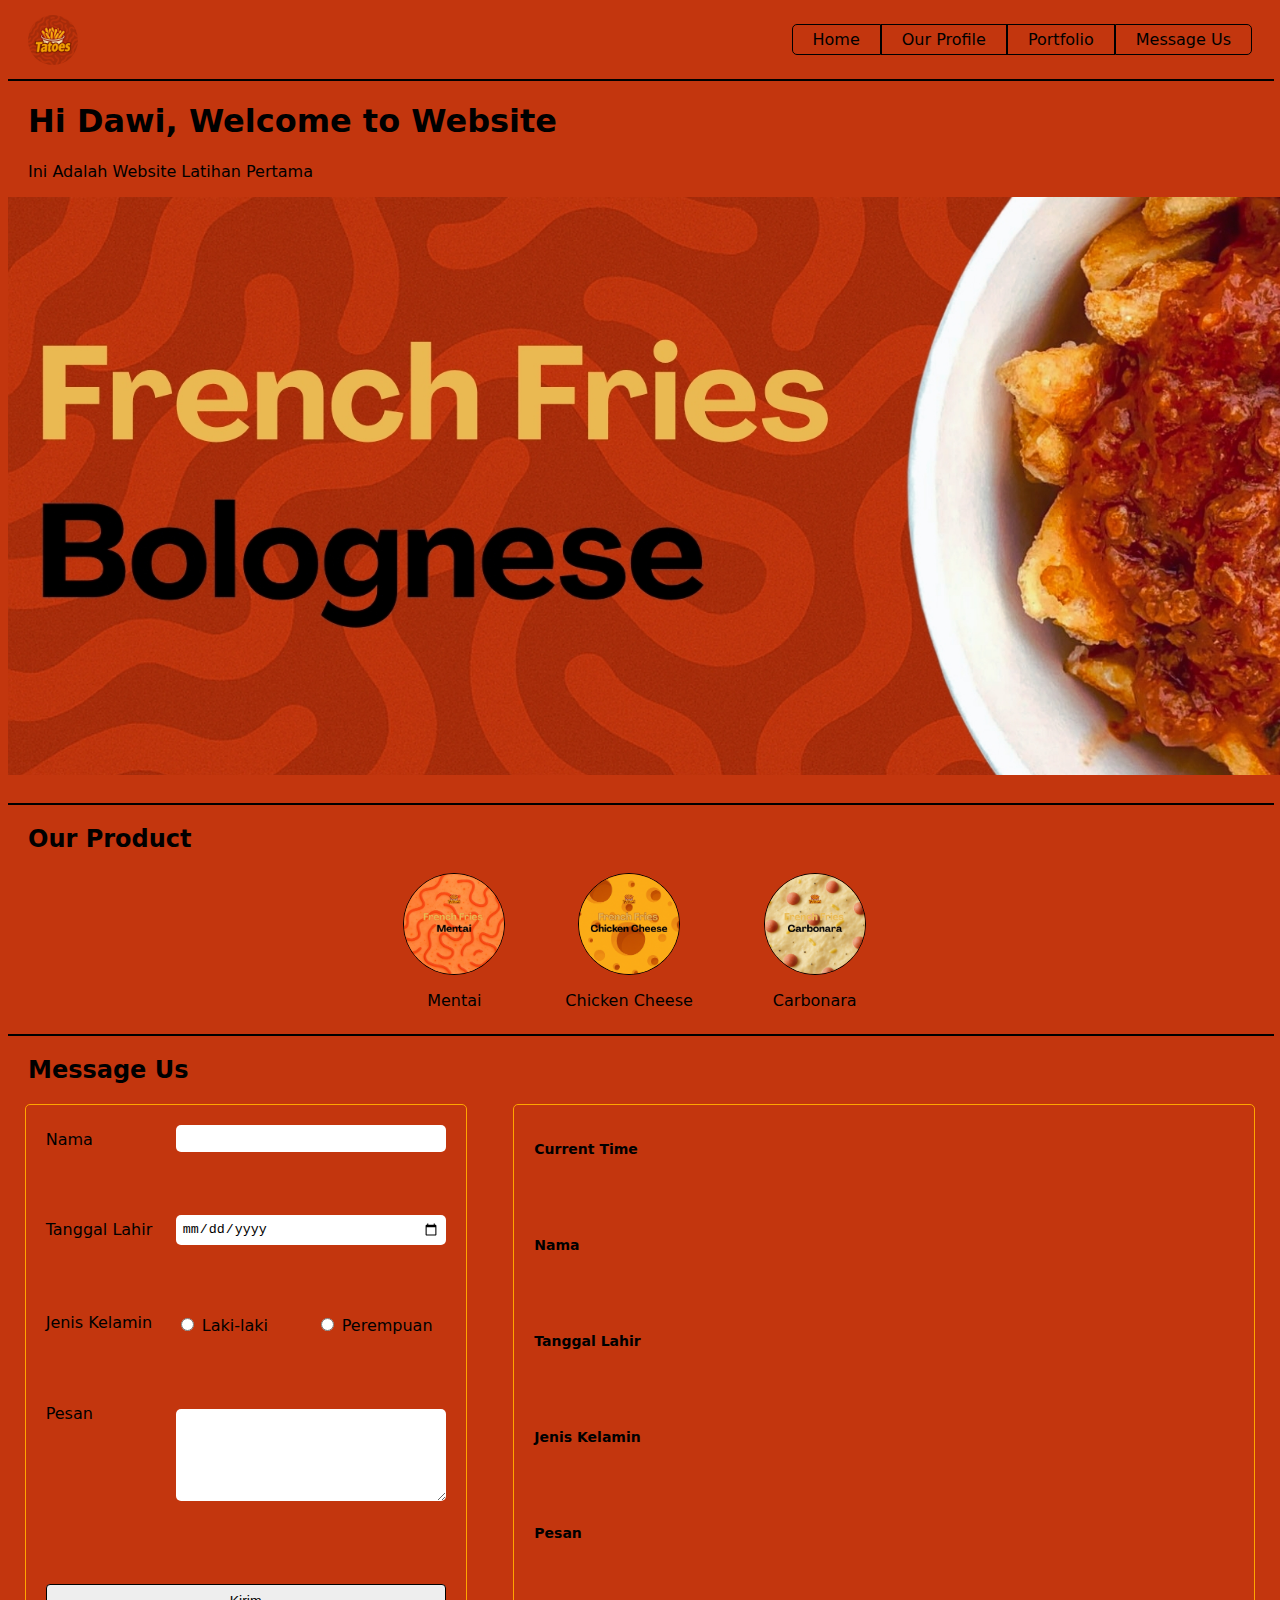
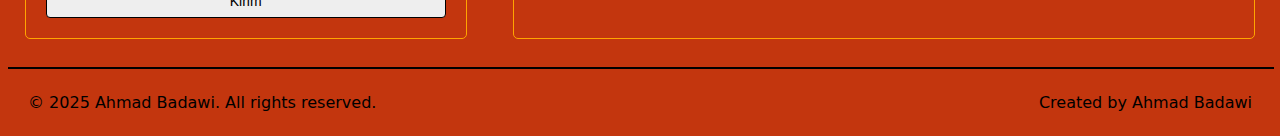
<file: index.html>
<!DOCTYPE html>
<html lang="en">

<head>
    <meta charset="UTF-8">
    <meta name="viewport" content="width=device-width, initial-scale=1.0">
    <title>My Website</title>
    <link rel="stylesheet" href="css/style.css">
    <meta name="viewport" content="width=device-width, initial-scale=1.0">

</head>

<body>
    <header class="main-header">
        <div>
            <img class="logo" src="img/TATOES LOGO.jpg" alt="">
        </div>
        <nav class="navbar">
            <ul>
                <li class="home"><a href="#home">Home</a></li>
                <li><a href="profile.html">Our Profile</a></li>
                <li><a href="#portfolio">Portfolio</a></li>
                <li class="contact"><a href="#contact">Message Us</a></li>
            </ul>
        </nav>
    </header>

    <hr>

    <main>
        <section class="home">
            <h1>Hi Dawi, Welcome to Website</h1>
            <p>Ini Adalah Website Latihan Pertama</p>
            <div>
                <img class="bolognese" src="img/9.jpg" alt="">
            </div>
        </section>

        <hr>

        <section class="product">
            <h2>Our Product</h2>
            <div class="list">
                <div class="product">
                    <div class="circle">
                        <img src="img/10.jpg" alt="Product Image">
                    </div>
                    <p>Mentai</p>
                </div>
                <div class="product">
                    <div class="circle">
                        <img src="img/11.jpg" alt="Product Image">
                    </div>
                    <p>Chicken Cheese</p>
                </div>
                <div class="product">
                    <div class="circle">
                        <img src="img/12.jpg" alt="Product Image">
                    </div>
                    <p>Carbonara</p>
                </div>
            </div>
        </section>

        <hr>

        <section class="contact">
            <h2>Message Us</h2>
            <div class="container">
                <div class="form-box">
                    <form id="myForm">
                        <div class="form-group">
                            <label for="nama">Nama</label>
                            <input type="text" id="nama" name="nama">
                        </div>
                        <div class="form-group">
                            <input type="text" class="error-input" id="error-nama" readonly>
                        </div>

                        <div class="form-group">
                            <label for="tanggal">Tanggal Lahir</label>
                            <input type="date" id="tanggal" name="tanggal">
                        </div>
                        <div class="form-group">
                            <input type="text" id="error-tanggal" class="error-input" readonly>
                        </div>

                        <div class="form-group">
                            <label>Jenis Kelamin</label>
                            <div class="radio-box">
                                <label><input type="radio" name="gender" value="Laki-laki"> Laki-laki</label>
                                <label><input type="radio" name="gender" value="Perempuan"> Perempuan</label>
                            </div>
                        </div>
                        <div class="form-group">
                            <input type="text" id="error-gender" class="error-input" readonly>
                        </div>

                        <div class="form-group">
                            <label for="pesan">Pesan</label>
                            <textarea id="pesan" name="pesan"></textarea>
                        </div>
                        <div class="form-group">
                            <input type="text" id="error-pesan" class="error-input" readonly>
                        </div>


                        <div class="form-submit">
                            <button type="submit">Kirim</button>
                        </div>
                    </form>
                </div>

                <div class="output-box">
                    <div class="output-row">
                        <label for="output-nama">Current Time</label>
                        <div id="output-time"></div>
                    </div>
                    <div class="output-row">
                        <label for="output-nama">Nama</label>
                        <div id="output-nama"></div>
                    </div>
                    <div class="output-row">
                        <label for="output-tanggal">Tanggal Lahir</label>
                        <div id="output-tanggal"></div>
                    </div>
                    <div class="output-row">
                        <label for="output-gender">Jenis Kelamin</label>
                        <div id="output-gender"></div>
                    </div>
                    <div class="output-row">
                        <label for="output-pesan">Pesan</label>
                        <div id="output-pesan"></div>
                    </div>
                </div>

            </div>
        </section>
    </main>

    <hr>

    <footer class="main-footer">
        <p>&copy; 2025 Ahmad Badawi. All rights reserved.</p>
        <p>Created by Ahmad Badawi</p>
    </footer>


    <script src="js/script.js"></script>
</body>

</html>
</file>
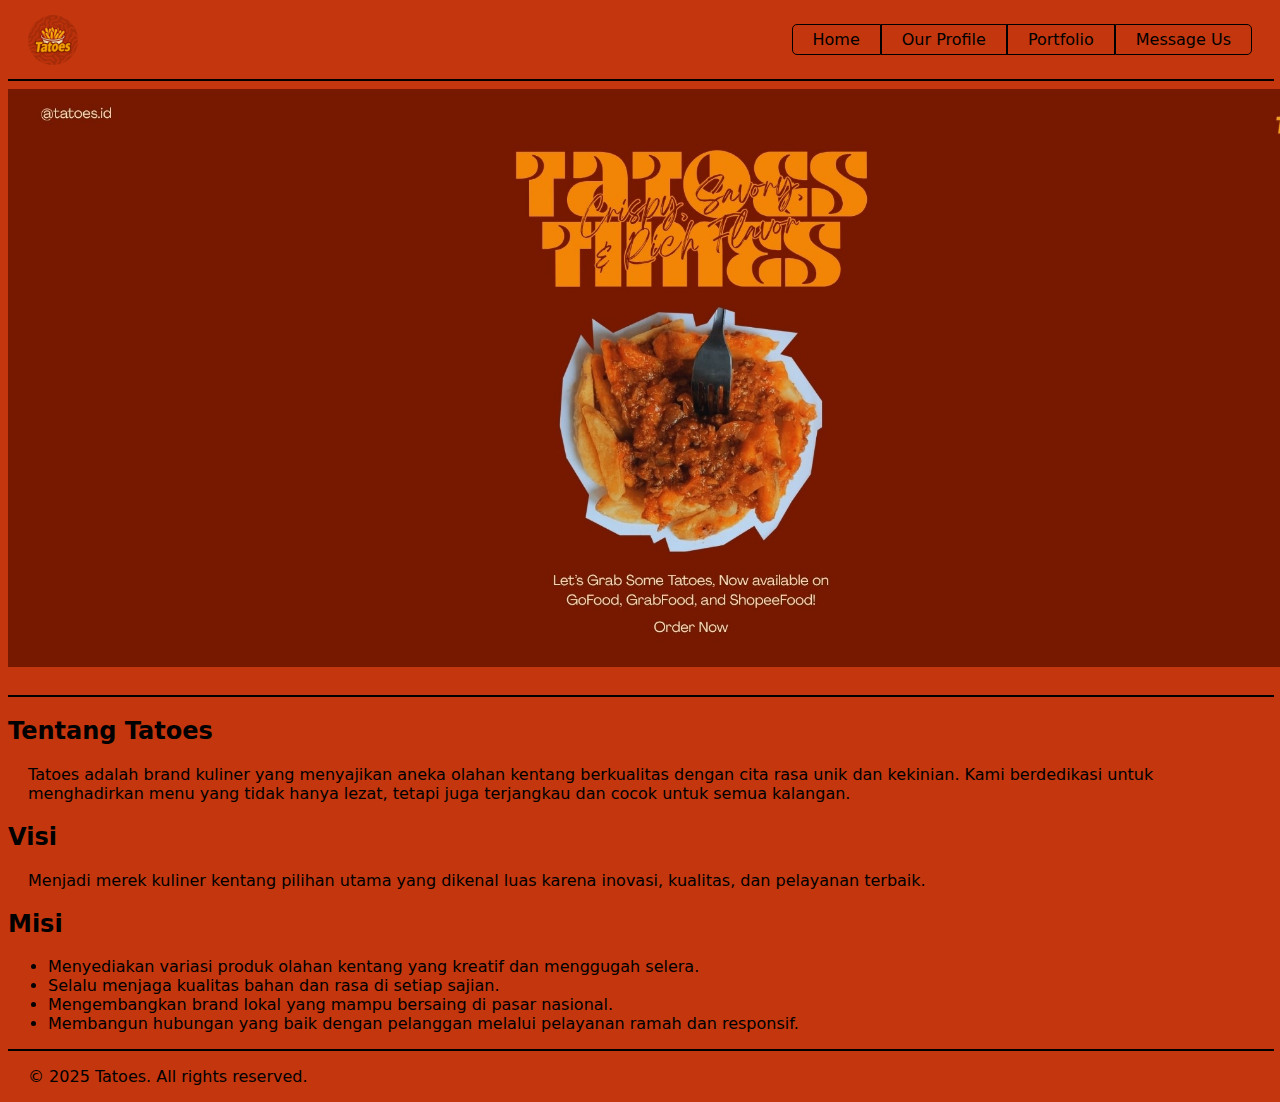
<file: profile.html>
<!DOCTYPE html>
<html lang="en">

<head>
    <meta charset="UTF-8" />
    <meta name="viewport" content="width=device-width, initial-scale=1.0" />
    <title>Our Profile</title>
    <link rel="stylesheet" href="css/style.css">
</head>

<body>
    <header class="main-header">
        <div>
            <img class="logo" src="img/TATOES LOGO.jpg" alt="">
        </div>
        <nav class="navbar">
            <ul>
                <li class="home"><a href="index.html">Home</a></li>
                <li><a href="profile.html">Our Profile</a></li>
                <li><a href="#portfolio">Portfolio</a></li>
                <li class="contact"><a href="#contact">Message Us</a></li>
            </ul>
        </nav>
    </header>



    <hr>

    <main class="profile-container">
        <section class="home">
            <div>
                <img class="bolognese" src="img/PROFILE.jpg" alt="">
            </div>
        </section>

        <hr>

        <section class="about">
            <h2>Tentang Tatoes</h2>
            <p>
                Tatoes adalah brand kuliner yang menyajikan aneka olahan kentang berkualitas dengan cita rasa unik dan
                kekinian.
                Kami berdedikasi untuk menghadirkan menu yang tidak hanya lezat, tetapi juga terjangkau dan cocok untuk
                semua kalangan.
            </p>
        </section>

        <section class="vision-mission">
            <h2>Visi</h2>
            <p>
                Menjadi merek kuliner kentang pilihan utama yang dikenal luas karena inovasi, kualitas, dan pelayanan
                terbaik.
            </p>

            <h2>Misi</h2>
            <ul>
                <li>Menyediakan variasi produk olahan kentang yang kreatif dan menggugah selera.</li>
                <li>Selalu menjaga kualitas bahan dan rasa di setiap sajian.</li>
                <li>Mengembangkan brand lokal yang mampu bersaing di pasar nasional.</li>
                <li>Membangun hubungan yang baik dengan pelanggan melalui pelayanan ramah dan responsif.</li>
            </ul>
        </section>

    </main>

    <hr>

    <footer>
        <p>&copy; 2025 Tatoes. All rights reserved.</p>
    </footer>
</body>

</html>
</file>
<file: css/style.css>
body {
    background-color: #c3360e;
    font-family: system-ui, -apple-system, BlinkMacSystemFont, 'Segoe UI', Roboto, Oxygen, Ubuntu, Cantarell, 'Open Sans', 'Helvetica Neue', sans-serif;

}

.main-header {
    display: flex;
    justify-content: space-between;
    align-items: center;
}

img.logo {
    width: 50px;
    height: 50px;
    border-radius: 50px;
    display: flex;
    margin-left: 20px;
}




.navbar ul {
    display: flex;
    justify-content: center;
    list-style: none;
    padding: 0;
    margin-right: 20px;
}

.navbar li {
    border: 1px solid black;
}

.navbar li.home {
    border-top-left-radius: 5px;
    border-bottom-left-radius: 5px;
}

.navbar li.contact {
    border-top-right-radius: 5px;
    border-bottom-right-radius: 5px;
}

.navbar a {
    display: block;
    padding: 5px 20px;
    text-decoration: none;
    color: black;
    text-align: center;
}

ul li a:hover {
    color: orange;
    text-decoration: none;
}






hr {
    width: 100%;
    border: 1px solid black;
}




section.home h1,
p {
    margin-left: 20px;
}

img.bolognese {
    width: 1366px;
    height: 578px;
    object-fit: cover;
    display: block;
    margin-left: auto;
    margin-right: auto;
    padding-bottom: 20px;
}





section.product h2 {
    text-align: left;
    margin-left: 20px;
}

.list {
    display: flex;
    justify-content: center;
    gap: 40px;
    margin-top: 20px;
}

.product p {
    text-align: center;
    margin-right: 20px;
}

.circle {
    width: 100px;
    height: 100px;
    border-radius: 50%;
    overflow: hidden;
    border: 1px solid black;
    margin: 0 auto;
}

.circle img {
    width: 100%;
    height: 100%;
    object-fit: cover;
}






.container {
    display: flex;
    justify-content: space-evenly;
    gap: 30px;
    padding-bottom: 20px;
}

section.contact h2 {
    text-align: left;
    margin-left: 20px;
}

.form-box {
    max-width: 400px;
    border: 1px solid orange;
    padding: 20px;
    border-radius: 5px;
}

.form-box form {
    display: flex;
    flex-direction: column;
}

.form-group {
    display: flex;
    margin-bottom: 15px;
    align-items: flex-start;
}

.form-box label {
    width: 120px;
    margin-right: 10px;
    padding-top: 5px;
}

.form-box input[type="text"],
.form-box input[type="date"],
.form-box textarea {
    flex: 1;
    padding: 6px;
    border: none;
    border-radius: 5px;
}


.radio-box {
    flex: 1;
    display: flex;
    gap: 10px;
    padding-top: 2px;
}

.form-box textarea {
    resize: vertical;
    height: 80px;
    margin-top: 10px;
}

.form-submit {
    text-align: center;
    margin-top: 20px;
}

.form-submit button {
    width: 100%;
    padding: 8px 20px;
    font-size: 14px;
    background-color: #eee;
    border: 1px solid black;
    border-radius: 4px;
    cursor: pointer;
}

.error-input {
    color: orange;
    background-color: rgba(255, 165, 0, 0.1);
    /* orange dengan 10% opacity */
    font-size: 0.9em;
    padding-left: 2px;
    height: 1.5em;
    visibility: hidden;
    margin-left: 8.1rem;
}


.error-input.visible {
    visibility: visible;
}









.output-box {
    border: 1px solid orange;
    border-radius: 5px;
    padding: 20px;
    width: 700px;
    font-size: 14px;
}

.output-row {
    display: flex;
    justify-content: space-between;
    align-items: flex-start;
    padding-bottom: 4rem;
}

.output-row label {
    padding-top : 1rem;
    width: 150px;
    font-weight: bold;
}

.output-row div {
    flex: 1;
    background-color: transparent;
    padding-top: 1rem;

}   




footer.main-footer {
    display: flex;
    justify-content: space-between;
    margin-right: 20px;
}















@media screen and (max-width: 896px) {

    hr {
        border: transparent;
    }

    nav ul li a {
        padding: 10px;
        font-size: 14px;
    }

    img.bolognese {
        width: 100%;
        height: auto;
    }

}
</file>
